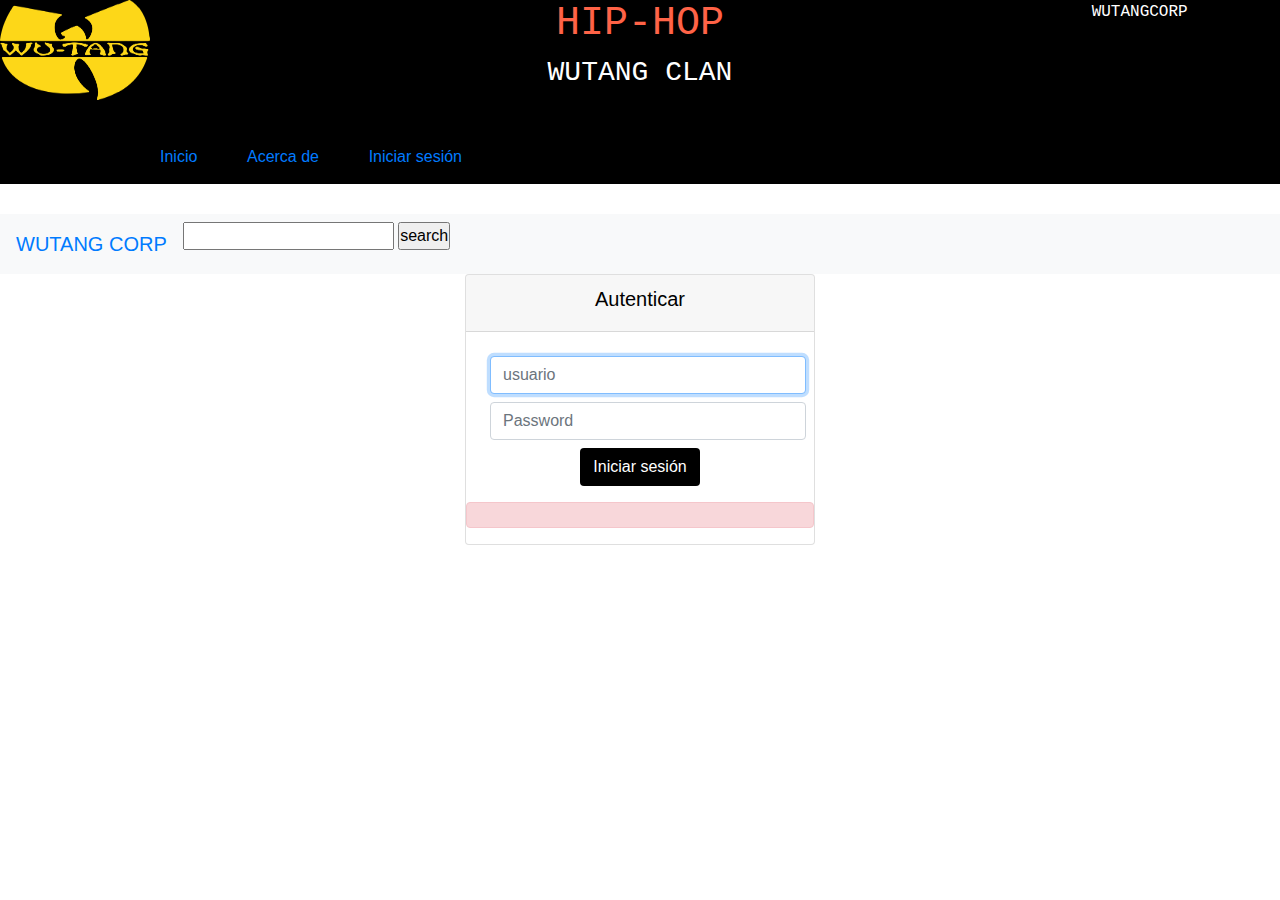
<file: Pagina/Sesion.html>
<!DOCTYPE html>
<html lang="en">
<head>
    <meta charset="UTF-8">
    <meta http-equiv="X-UA-Compatible" content="IE=edge">
    <meta name="viewport" content="width=device-width, initial-scale=1.0">
    <!-- Required meta tags -->
    <meta charset="utf-8">
    <meta name="viewport" content="width=device-width, initial-scale=1, shrink-to-fit=no">

    <!-- Bootstrap CSS -->
    <link rel="stylesheet" href="https://maxcdn.bootstrapcdn.com/bootstrap/4.0.0/css/bootstrap.min.css" integrity="sha384-Gn5384xqQ1aoWXA+058RXPxPg6fy4IWvTNh0E263XmFcJlSAwiGgFAW/dAiS6JXm" crossorigin="anonymous">
    <link rel="stylesheet" href="estilo.css">
    <!-- Optional JavaScript -->
    <!-- jQuery first, then Popper.js, then Bootstrap JS -->
    <script src="https://code.jquery.com/jquery-3.2.1.slim.min.js" integrity="sha384-KJ3o2DKtIkvYIK3UENzmM7KCkRr/rE9/Qpg6aAZGJwFDMVNA/GpGFF93hXpG5KkN" crossorigin="anonymous"></script>
    <script src="https://cdnjs.cloudflare.com/ajax/libs/popper.js/1.12.9/umd/popper.min.js" integrity="sha384-ApNbgh9B+Y1QKtv3Rn7W3mgPxhU9K/ScQsAP7hUibX39j7fakFPskvXusvfa0b4Q" crossorigin="anonymous"></script>
    <script src="https://maxcdn.bootstrapcdn.com/bootstrap/4.0.0/js/bootstrap.min.js" integrity="sha384-JZR6Spejh4U02d8jOt6vLEHfe/JQGiRRSQQxSfFWpi1MquVdAyjUar5+76PVCmYl" crossorigin="anonymous"></script>
   
    <title>Hello, world!</title>
    <meta charset="UTF-8">
    <meta http-equiv="X-UA-Compatible" content="IE=edge">
    <meta name="viewport" content="width=device-width, initial-scale=1.0">
    <title>Document</title>
</head>
<body>
    <header>
        <div class="row">
            <div class="col-xs-12 col-sm-2">
                <img src="1.png" width="150" height="100" alt="logo" >
            </div>
            <div class="col-xs-12 col-sm-8 centrado">
                <h1>HIP-HOP</h1>
                <h3> WUTANG CLAN</h3>
            </div>
            <div class="col-xs-12 col-sm-2">
                WUTANGCORP
            </div>
        </div>
        <nav class="navegacion">
          <ul class="menu">
            <li><a href="../Pagina/index.html">Inicio</a></li>
            <li><a href="https://es.wikipedia.org/wiki/Wu-Tang_Clan#Discograf%C3%ADa">Acerca de</a></li> 
            <li><a href="">Iniciar sesión</li>
          </ul>
          </nav>
      </header>
      <nav class="navbar navbar-expand-lg bg-light">
        <a class="navbar-brand" href="https://www.wutangcorp.com/forum/">WUTANG CORP</a>
        <button class="navbar-toggler" type="button" data-toggle="collapse" data-target="#navbarSupportedContent" aria-controls="navbarSupportedContent" aria-expanded="false" aria-label="Toggle navigation">
          <span class="navbar-toggler-icon"></span>
        </button>
      <ul>
        <div class="SearchDiv">
            <form id="searchForm" action="SearchController" method="post">
                <input type="text" name="searchQuery" required /> <input
                    type="submit" name="searchBtn" title="search" value="search">
            </form>
        </div>
      </nav>
      </ul>
      <div class="container h-100">
        <div class="row h-100 justify-content-center">
            <div class="col-8 col-md-6 col-lg-4 ">
                <div class="card shadow-lg">
                    <div class="card-header"  >
                        <h5>Autenticar</h5>
                    </div> <!-- End header -->
                     <!-- Form -->
                     <form  method="post" accept-charset="utf-8" class="p-3" action="recibedatos.php" >
                          <label for="username" class="sr-only">Usuario</label>
                          <input type="text" id="username" name="username"  class="form-control m-2" placeholder="usuario" required autofocus>
                          <label for="password" class="sr-only">Password</label>
                          <input type="password" id="password" name="password" class="form-control m-2"  placeholder="Password" required>
                          <div class="text-center">
                             <button class="btn btn-custom-primary"  type="submit">Iniciar sesión</button>
                          </div>
                     </form>
                    
                     <div class="align-items-center alert alert-danger" id="divError"></div>
                     <!-- End Form -->
                </div> <!-- End ubj-card-primary -->
            </div> <!--- End col-10 col-md-8 col-lg-6 -->
        </div> <!-- End row h-100 -->
    
</body>
</html>
</file>
<file: Pagina/estilo.css>
*{
    margin: 0%;
    padding: 0%;
    -webkit-box-sizing: border-box;
    -moz-box-sizing: border-box;
    box-sizing: border-box;
}


header {
    background-color: rgb(0, 0, 0);
    font-family: 'Courier New', Courier, monospace;
    color: white;
}
.centrado {
    text-align: center;
}
.navegacion{
    width: 1000px;
    margin: 30px auto;   
}
.navegacion ul{
    list-style-type: none;
}
.menu > li{
    position: relative;
    display: inline-block;
}
.menu > li > a{
    display: block;
    padding: 15px 20px;
    font-family: Verdana, Geneva, Tahoma, sans-serif;
    text-decoration: none;
}
.menu li a :hover{
    color: aliceblue;
    transition: all .3s;
}
.submenu{
    position: absolute;
    background-color: black;
    width: 120%;
    visibility: hidden;
    opacity: 0;
    transition: opacity 1.5s;
}
.submenu li a{
    display: block;
    padding: 15px;
    color: blanchedalmond;
    font-family: Verdana, Geneva, Tahoma, sans-serif;
    text-decoration: none;
}
.menu li :hover .submenu{
    visibility: visible;
    opacity: 1;

}
.SearchDiv{
    text-align:right;
   }
   .btn-custom-primary {
    background-color: black;
    color:white;
}


h1{
    color: tomato;
}
h5{
    color:black;
    font-family: -apple-system, BlinkMacSystemFont, 'Segoe UI', Roboto, Oxygen, Ubuntu, Cantarell, 'Open Sans', 'Helvetica Neue', sans-serif;
    text-align: center;
}
h6{
    border-style: solid double;
}
.busqueda{
    text-align:center;
}
</file>
